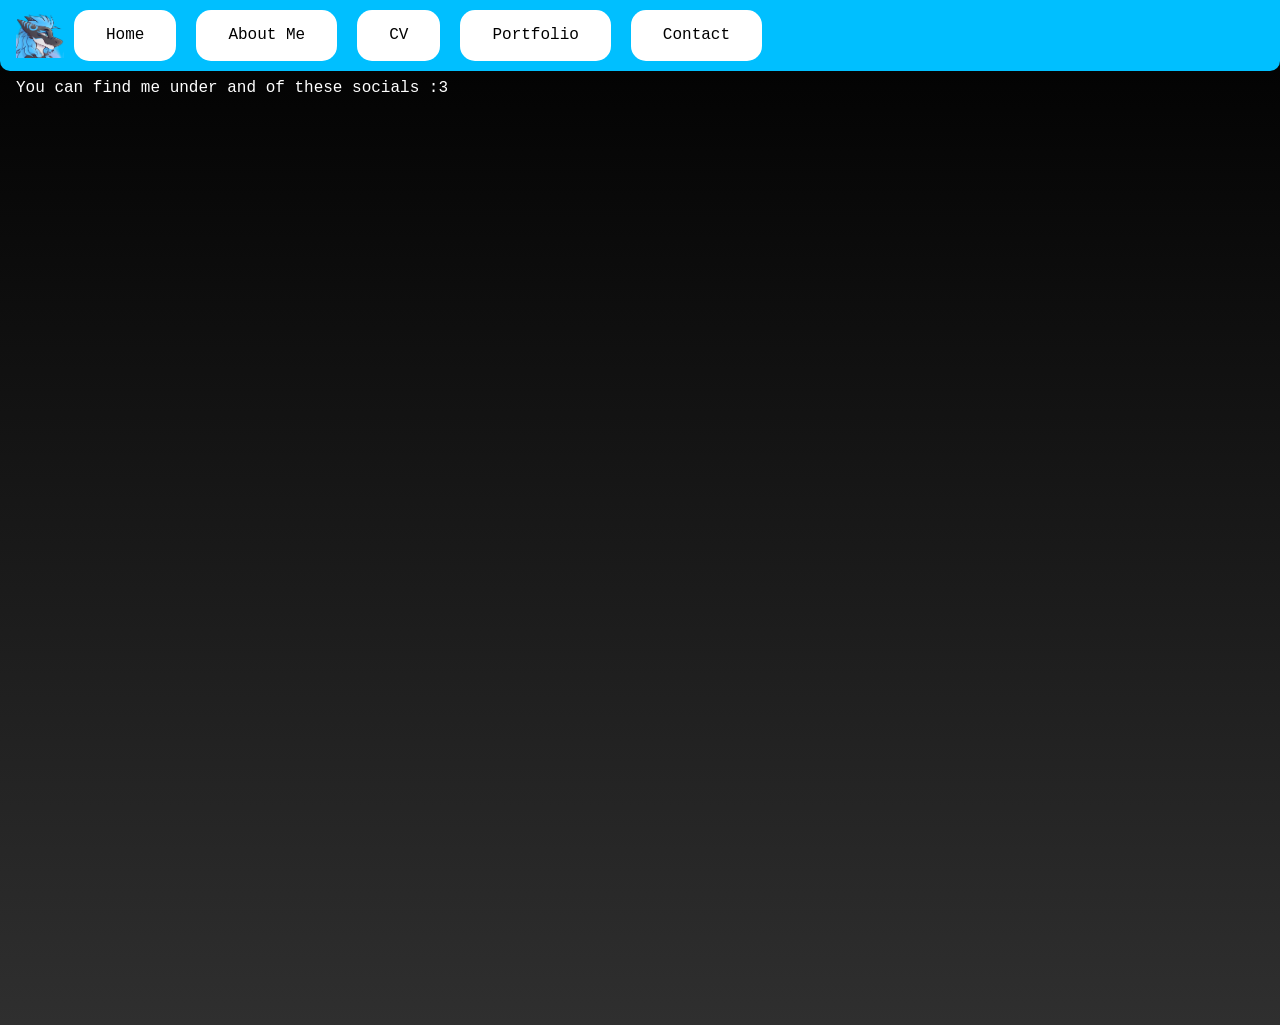
<file: contact.html>
<html lang="en">
<head>
    <link rel="stylesheet" href="assets/css/style.css">

    <!-- yippeee -->
    <meta charset="UTF-8">
    <meta name="viewport" content="width=device-width, initial-scale=1.0">
    <title>Paul Restuccia </title>
    <link rel="icon" type="image/x-icon" href="assets/images/slice.png">
</head>


<div class="stickheader">
    <img src="assets/images/slice.png" alt="My Persoanl Fursona" class="logo">
    <div class="navbar">
        <a href="index.html">Home</a>
        <a href="aboutme.html">About Me</a>
        <a href="cv.html">CV</a>
        <a href="portfolio.html">Portfolio</a>
        <a href="contact.html">Contact</a>
    </div>
</div>


<div >
    <p class="contactme">
        You can find me under and of these socials :3
        <ul style="justify-content: center;">

        </ul>
    </p>
<div style="display: flex; flex: auto;">
<div>

</div>
<div></div>
<iframe 
src="https://docs.google.com/forms/d/e/1FAIpQLScoztMBVMpv-Xbh7F7co5qDeqGA0aa_O8dNjUAf7hTZspJ9fw/viewform?"
width="640" 
height="915" 
frameborder="0" 
marginheight="0"
style="flex: auto; justify-content: center;"
 
marginwidth="0">Loading…
</iframe>
    </div>

</div>

</div>
</Div>
</file>
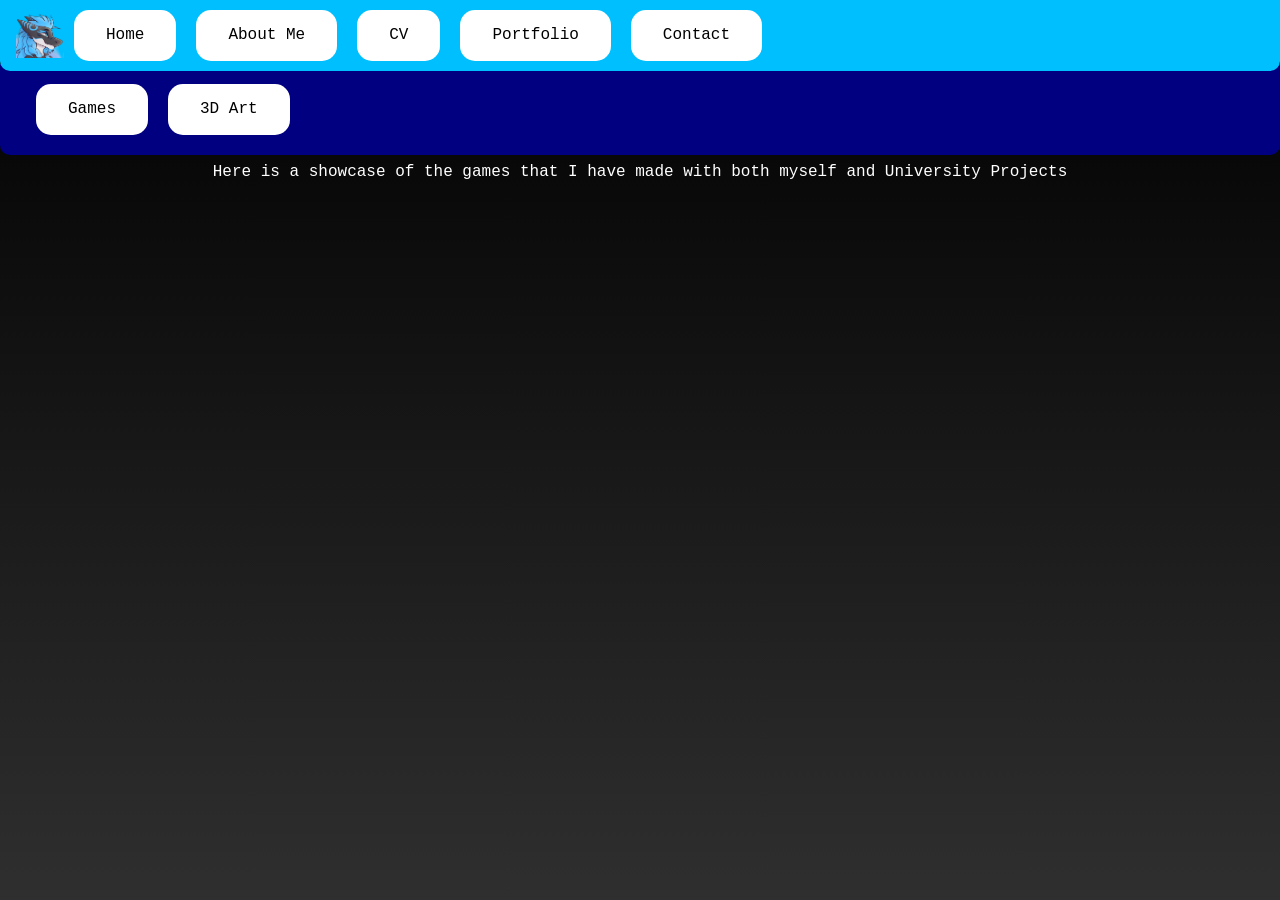
<file: portfolio/games.html>
<!DOCTYPE html>
<html>
<head>
    <link rel="stylesheet" href="/assets/css/style.css">
    <script src="/assets/scripts/handleactiveclass.js" defer></script>
    <script src="/assets/scripts/loadtext.js" defer></script>
    <script src="/assets/scripts/loadpage.js" defer></script>
    <!-- yippeee -->
    <meta charset="UTF-8">
    <meta name="viewport" content="width=device-width, initial-scale=1.0">
    <title>Paul Portfolio</title>
    <link rel="icon" type="image/x-icon" href="/assets/images/slice.png">
</head>
<body>
<div class="stickheader">
    <img src="/assets/images/slice.png" alt="My Persoanl Fursona" class="logo">
    <div class="navbar">
        <a href="/index.html">Home</a>
        <a href="/aboutme.html">About Me</a>
        <a href="/cv.html">CV</a>
        <a href="/portfolio.html">Portfolio</a>
        <a href="/contact.html">Contact</a>
    </div>
</div>

<div class="stickheader" style="background-color: navy;margin: -7px 0 0 0;z-index: 0;">
    <div class="collapsableheader">
        <div class="navbar" style="z-index: 10000; ">
            <a href="/portfolio/games.html"> Games</a>
            <a href="/portfolio/3D art.html"> 3D Art</a>
        </div>
    </div>
</div>

<div>
<p style="text-align: center;"> Here is a showcase of the games that I have made with both myself and University Projects </p>
</div>


<div>
  <iframe frameborder="0" src="https://itch.io/embed/2867647?linkback=true&amp;border_width=2&amp;bg_color=000000&amp;fg_color=c7c7c7&amp;border_color=4b0000" width="100%" height="100%"><a href="https://citrinemoon.itch.io/redacted">Redacted Documents by citrinemoon, TheLastSlice</a></iframe>
  <iframe frameborder="0" src="https://itch.io/embed/2586944?linkback=true&amp;bg_color=2e74a2&amp;fg_color=ffffff&amp;link_color=a1a2c5&amp;border_color=476392" width="100%" height="50%"><a href="https://citrinemoon.itch.io/care-cafe">Care Café by citrinemoon, AmyW1929, Faith_Emberwolf, TheLastSlice</a></iframe>
  <iframe frameborder="0" src="https://itch.io/embed/2182690?linkback=true&amp;border_width=2&amp;bg_color=a25bdf&amp;fg_color=000000&amp;link_color=000000&amp;border_color=2a064a" width="100%" height="50%"><a href="https://thelastslice.itch.io/secrets">Secrets by TheLastSlice</a></iframe>
  <iframe frameborder="0" src="https://itch.io/embed/3818603?linkback=true&amp;border_width=2&amp;bg_color=481002&amp;fg_color=ffffff&amp;link_color=ffffff&amp;border_color=743c2e"  width="100%" height="50%"><a href="https://fixlatergames.itch.io/thedragonscampaign">The Dragons Campaign by FixLaterGames, Just Another Josh</a></iframe>
</div>
</body>
</html>
</file>
<file: assets/css/style.css>
* {
margin:0;
padding:0;
box-sizing:border-box;
}
#page-content {
  opacity: 1;
  transition: opacity 0.5s ease;
}

.fade-in {
  opacity: 0;
  animation: fadeInAnimation 0.5s forwards;
}

@keyframes fadeInAnimation {
  from { opacity: 0; }
  to {opacity: 1;}
}

li{
    font-size: x-large;
    font-family: Cambria, Cochin, Georgia, Times, 'Times New Roman', serif;
    
}
body{
    font-family: Verdana, Geneva, Tahoma, sans-serif;
    font-size: medium;
    line-height: 1.6;
    background: linear-gradient(to bottom,#000000, #2f2f2f);
    min-height: 100vh;
    color: white;
    /* padding: 5%; */
}
.logo{
    height: 3em;
    width: auto;
    transition: height 0.3s ease;
    float: left;
    filter: none;
}
.navbar{
    font-family: 'Courier New', Courier, monospace;
    overflow: hidden;
    justify-self: center;
    top: 0;
    position: sticky;
}
table, th, td {
  border: 1px solid;
  width: 50%;
  color: black; 
}
p{
    font-family: 'Courier New', Courier, monospace;
    margin: inherit;
    padding: 2px 1rem;
    line-height: 1.9;
    color: #ffffff;
}
@media print {
  /* Page setup (Chrome respects this pretty well) */
  @page {
    size: A4;
    margin: 15mm;
  }

  /* Hide UI junk */
  #header,
  #footer,
  #nav,
  button,
  .stickheader {
    display: none !important;
  }

  /* Core print styling */
  body {
    color: #000;
    background: #fff;
    font-family: Verdana, Geneva, Tahoma, sans-serif;
    font-size: 12pt;
    line-height: 1.4;
  }
  p, li, h1, h2, h3, h4, h5, h6 {
    color: #000;
    background: #fff;
  }
  /* Prevent weird link styling */
  a,
  a:visited {
    color: #000;
    text-decoration: none;
  }

  /* Avoid elements splitting across pages */
  img,
  table,
  blockquote,
  pre {
    page-break-inside: avoid;
  }

  /* Better table printing */
  table {
    width: 100%;
    border-collapse: collapse;
  }

  th, td {
    border: 1px solid #000;
    padding: 4px 6px;
  }
}
.collapsible {    
  cursor: pointer;
  padding-left: 30px;
  font-size: 1.8em;
  font-weight: bold;
  user-select: none;
}

.content {
  padding-left: 60px;
  max-height: 0;
  overflow: hidden;
  transition: max-height 0.3s ease-out;
  font-size: 1.1em;
}

.symbol {
    margin-left: 8px;
    font-weight: bold;
    font-size: 1.2em;
    user-select: none;
}
.content.show {
  content: "\2796";
  max-height: fit-content; /* big enough to show content */
  transition: 0.5s ease-in;
}
.portheroimages{
display: grid;
grid-template-columns: 1fr 1fr;
column-gap: 40px;
padding: 40px;
}

@media (max-width: 816px) 
{
    .portheroimages{
grid-template-columns: 1fr;
grid-template-rows: auto;
    }   
}
.homeheroimages{
display: grid;
grid-template-columns: 2fr 2fr;
grid-template-rows: 500px;
column-gap: 10px;
row-gap: 10px;
padding: 10px;
}
@media (max-width: 768px) {
    .homeheroimages{
grid-template-columns: 1fr;
grid-template-rows: auto;
    }
}

.gamesimagegrid{
    display: grid;
    grid-template-columns: repeat(auto-fill, minmax(20em, 1fr));
    padding: 10px;
    column-gap: 25px;
    row-gap: 25px;
    align-content: center;
    align-items: center;
}

.herotext{
    text-align: center;
    background-color: rgba(0, 0, 0, 0.4);
    
    position: relative; 
    font-family: 'Courier New', Courier, monospace;
    top: -35%;
    color: white;
    font-size: 3rem;
    pointer-events: none;
}

.aboutmewalloftext{
	color: #ffffff;
	margin-block: 100px;
	padding: 0 16px 16px 16px;
	font-weight: 400;
	font-size: 1.4rem;
	line-height: 1.8;
	text-align: justify;
}
.blockskills{
    display: flex;
    justify-content: center;
    margin: 30px;
    gap: 100px;
}
.gamesimg{
    border-radius: 10px;
    object-fit: cover;
    padding: 2.5px;
    width: 100%;
}
.contactme
{
    justify-content: center;
}

.heroimg
{
    width: 100%;
    height: 100%;
    object-fit: cover;
    border-radius: 20px;
    filter: saturate(0%);
}


.heroimg:hover{
    filter: saturate(100%);
}
.centered {
    display: flex;
    justify-content: center;
    align-items: center;
}
.navbar a{
    float: left;
    display: block;
    color: black;
    margin: 0 10px;
    background-color: white;
    border-radius: 15px;
    text-align: center;
    padding: 0.8em 2em;
    text-decoration: solid;
    transition: background-color 0.3 ease-in-out;
}
.navbar a:hover{
    background-color: rgba(35, 254, 254, 0.64);
    border-radius: 15px;
    
}
.navbar a.active{
    background-color: steelblue;
    border-radius: 15px;
    color: white;
}
.button-awesome{
    padding: 10px 20px;
    background-color: #66a6ff;
    color: white;
    border: none;
    border-radius: 10px;
    font-weight:  bold;
    cursor: pointer;
    transition: background-color 0.3 ease-in-out;
}
.button-awesome:hover{
    background-color: rgb(39, 239, 112);
}
.container {
  width: 12rem;
  margin: 0 auto;
  
  resize: horizontal;
  overflow: auto;
}
.inline-list{
    display: inline-block;
    padding: 0;
    height: 2em;
    text-align: center;
    list-style: circle;
}
.inline-list > li{
    display: inline;
}
.inline-list > li::after {
    content: "  = ";
    width: 2px;
    height: 1em;
    background: linear-gradient(90deg, transparent calc(50% - 0.03125em), currentColor 0, currentColor calc(50% + 0.03125em), transparent 0);
}
.stickheader{
    position: sticky;
    border: none;
    border-radius: 0px 0px 10px 10px;
    top: 0;
    padding: 10px 16px;
    background: deepskyblue;
    color: black;
    z-index: 1000;
}
.stickheader-cascade{
    position: sticky;
    border: none;
    top: 0;
    background: deepskyblue;
    color: black;
    border-radius: 0px 0px 10px 10px;
    background-color: rgb(37, 75, 108);
    margin: -10px 0px 0px 0px;
    z-index: 0;
}
.header{
position: static;
border: none;
top: 0;
padding: 10px 16px;
color: #f1f1f1;
background-color: black;

}
.collapsableheader{
    padding: 10px;
}
</file>
